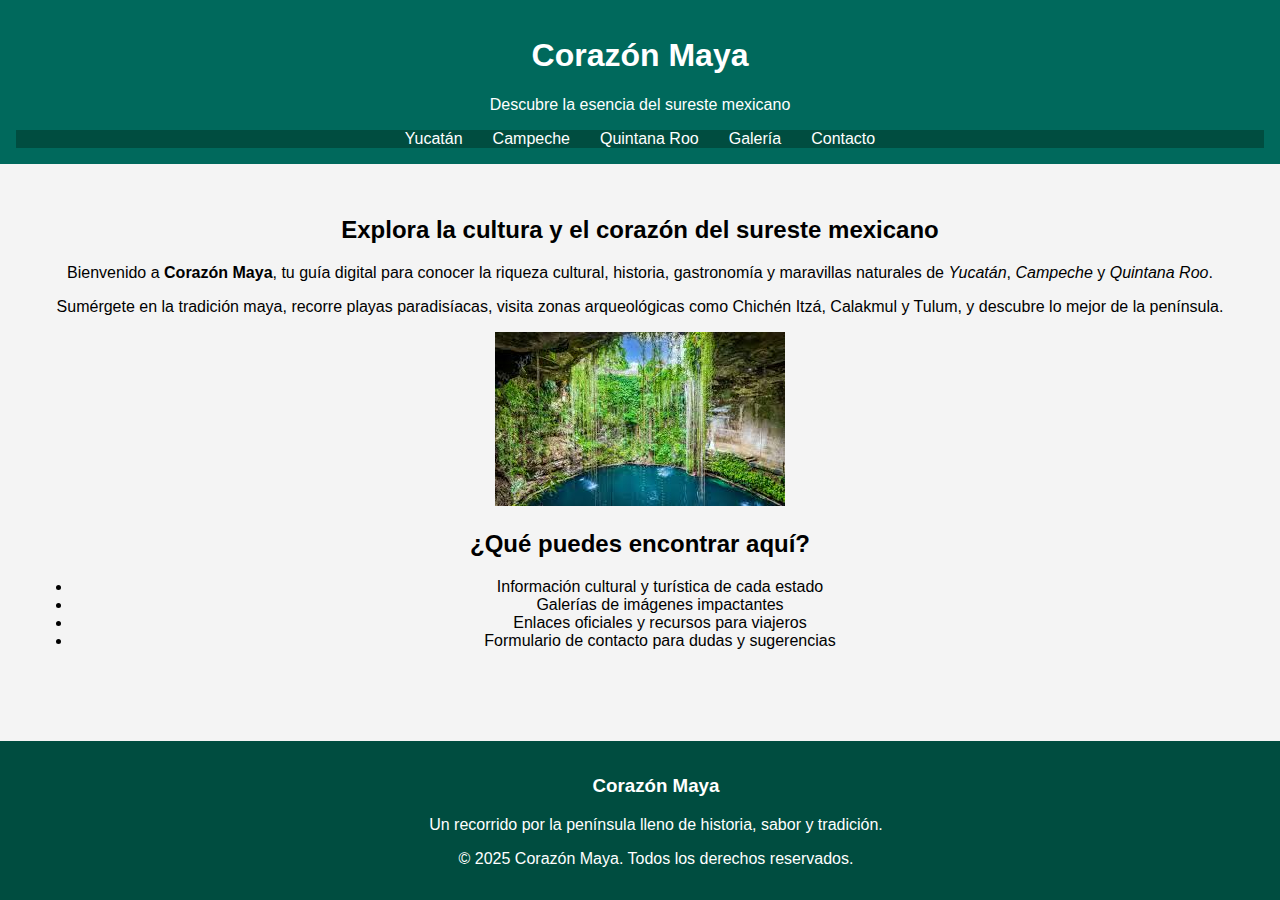
<file: index.html>
<!DOCTYPE html>
<html lang="es">
<head>
  <meta charset="UTF-8">
  <meta name="viewport" content="width=device-width, initial-scale=1.0">
  <title>Corazón Maya - Descubre la Península de Yucatán</title>
  <link rel="stylesheet" href="css/estilo.css">
</head>
<body>
  <header>
    <div class="encabezado">
      <div class="titulo">
        <h1>Corazón Maya</h1>
        <p>Descubre la esencia del sureste mexicano</p>
      </div>
    </div>
    <nav>
      <ul>
        <li><a href="html/yucatan.html">Yucatán</a></li>
        <li><a href="html/campeche.html">Campeche</a></li>
        <li><a href="html/quintanaroo.html">Quintana Roo</a></li>
        <li><a href="html/galeria.html">Galería</a></li>
        <li><a href="html/contacto.html">Contacto</a></li>
      </ul>
    </nav>
  </header>
  <main>
    <section>
      <h2>Explora la cultura y el corazón del sureste mexicano</h2>
      <p>Bienvenido a <strong>Corazón Maya</strong>, tu guía digital para conocer la riqueza cultural, historia, gastronomía y maravillas naturales de <em>Yucatán</em>, <em>Campeche</em> y <em>Quintana Roo</em>.</p>
      <p>Sumérgete en la tradición maya, recorre playas paradisíacas, visita zonas arqueológicas como Chichén Itzá, Calakmul y Tulum, y descubre lo mejor de la península.</p>
      <img src="img/1.jpg" alt="Península de Yucatán" class="imagen-principal">
    </section>
    <section>
      <h2>¿Qué puedes encontrar aquí?</h2>
      <ul>
        <li>Información cultural y turística de cada estado</li>
        <li>Galerías de imágenes impactantes</li>
        <li>Enlaces oficiales y recursos para viajeros</li>
        <li>Formulario de contacto para dudas y sugerencias</li>
      </ul>
    </section>
  </main>
  <footer>
    <div class="footer-container">
      <div class="footer-info">
        <h3>Corazón Maya</h3>
        <p>Un recorrido por la península lleno de historia, sabor y tradición.</p>
      </div>
     
      <div class="footer-copy">
        <p>&copy; 2025 Corazón Maya. Todos los derechos reservados.</p>
      </div>
    </div>
  </footer>
</body>
</html>
</file>
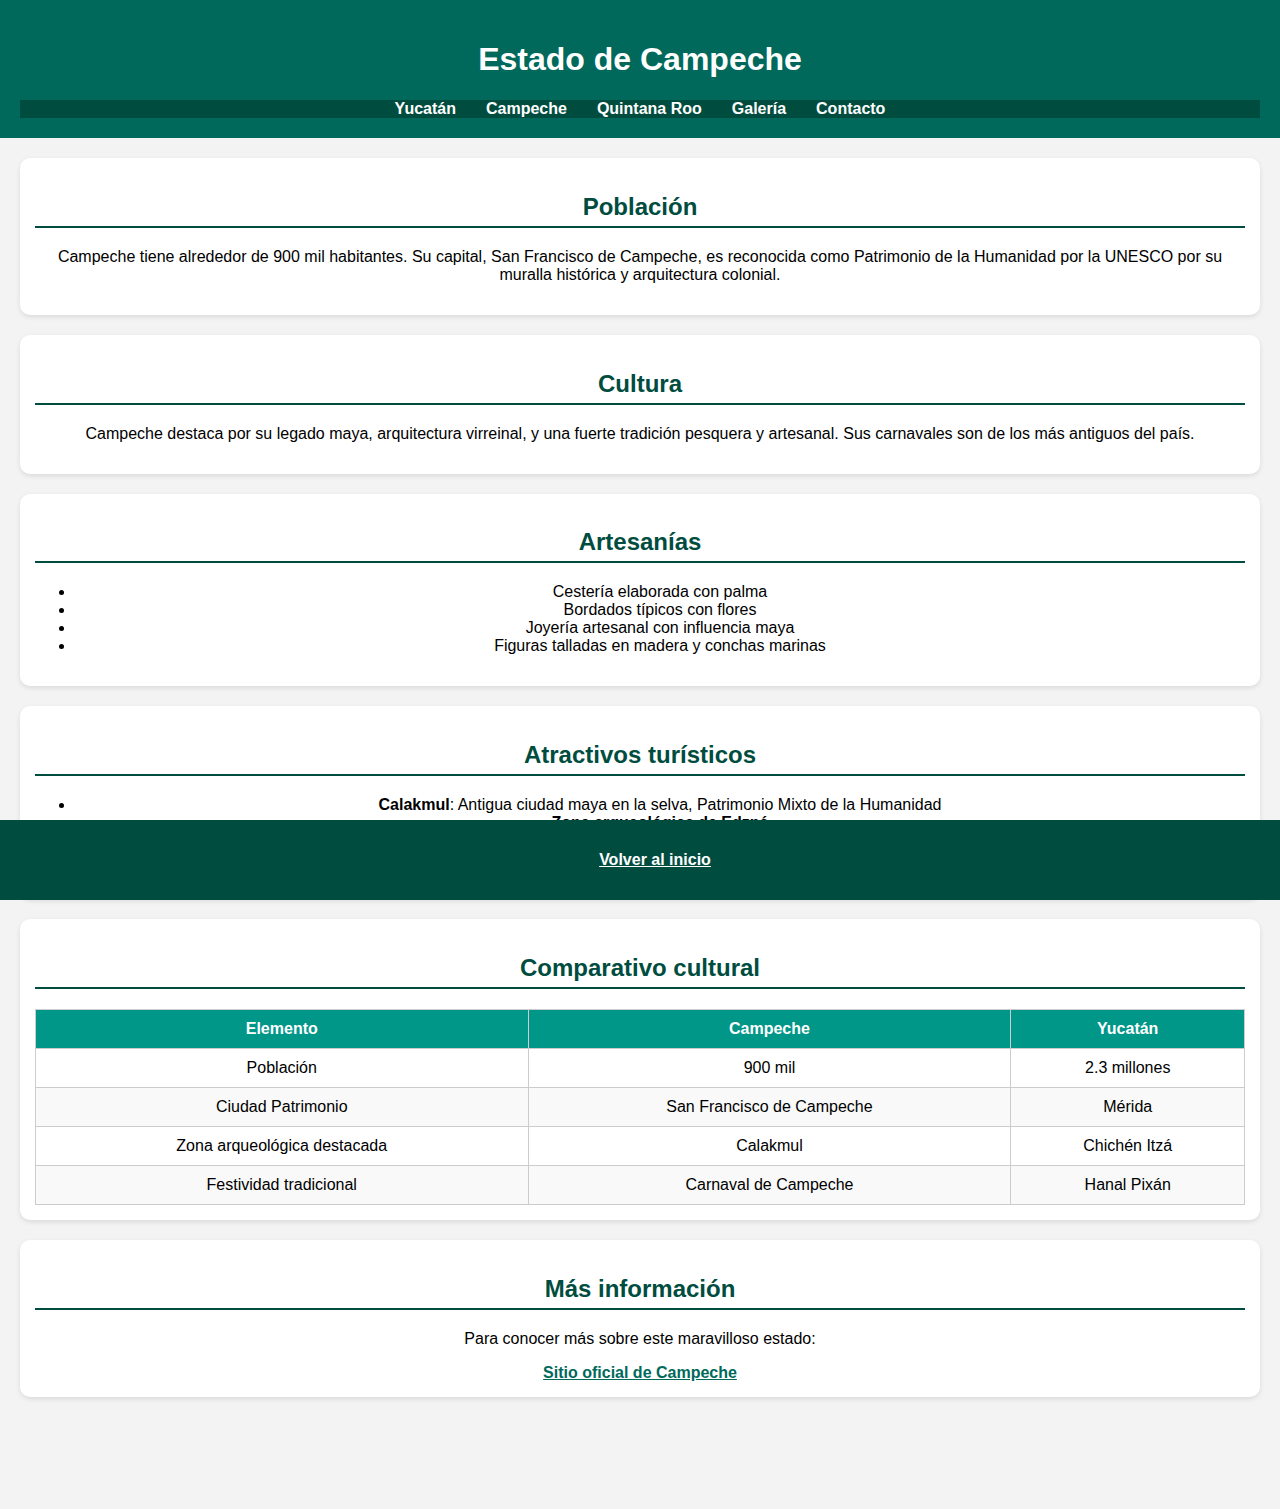
<file: html/campeche.html>
<!DOCTYPE html>
<html lang="es">
<head>
  <meta charset="UTF-8">
  <title>Campeche</title>
  <link rel="stylesheet" href="../css/estilo.css">
  <style>
    body {
      font-family: Arial, sans-serif;
      margin: 0;
      background-color: #f3f3f3;
    }
    header {
      background-color: #00695c;
      color: white;
      padding: 20px;
      text-align: center;
    }
    main {
      padding: 20px;
    }
    section {
      background-color: white;
      margin-bottom: 20px;
      padding: 15px;
      border-radius: 10px;
      box-shadow: 0 2px 5px rgba(0,0,0,0.1);
    }
    h2 {
      color: #004d40;
      border-bottom: 2px solid #004d40;
      padding-bottom: 5px;
    }
    table {
      width: 100%;
      border-collapse: collapse;
      margin-top: 10px;
    }
    table th, table td {
      border: 1px solid #ccc;
      padding: 10px;
      text-align: center;
    }
    table th {
      background-color: #009688;
      color: white;
    }
    table tr:nth-child(even) {
      background-color: #f9f9f9;
    }
    footer {
      background-color: #004d40;
      color: white;
      text-align: center;
      padding: 15px;
      margin-top: 40px;
    }
    a {
      color: #00695c;
      font-weight: bold;
    }
  </style>
</head>
<body>
  <header>
    <h1>Estado de Campeche</h1>
    <nav>
        <ul>
          <li><a href="yucatan.html">Yucatán</a></li>
          <li><a href="campeche.html">Campeche</a></li>
          <li><a href="quintanaroo.html">Quintana Roo</a></li>
          <li><a href="galeria.html">Galería</a></li>
          <li><a href="contacto.html">Contacto</a></li>
        </ul>
      </nav>
  </header>
  <main>
    <section>
      <h2>Población</h2>
      <p>Campeche tiene alrededor de 900 mil habitantes. Su capital, San Francisco de Campeche, es reconocida como Patrimonio de la Humanidad por la UNESCO por su muralla histórica y arquitectura colonial.</p>
    </section>

    <section>
      <h2>Cultura</h2>
      <p>Campeche destaca por su legado maya, arquitectura virreinal, y una fuerte tradición pesquera y artesanal. Sus carnavales son de los más antiguos del país.</p>
    </section>

    <section>
      <h2>Artesanías</h2>
      <ul>
        <li>Cestería elaborada con palma</li>
        <li>Bordados típicos con flores</li>
        <li>Joyería artesanal con influencia maya</li>
        <li>Figuras talladas en madera y conchas marinas</li>
      </ul>
    </section>

    <section>
      <h2>Atractivos turísticos</h2>
      <ul>
        <li><strong>Calakmul</strong>: Antigua ciudad maya en la selva, Patrimonio Mixto de la Humanidad</li>
        <li><strong>Zona arqueológica de Edzná</strong></li>
        <li><strong>Malecón de Campeche</strong>: Ideal para paseos y fotos</li>
        <li><strong>Centro histórico amurallado</strong> con baluartes y museos</li>
      </ul>
    </section>

    <section>
      <h2>Comparativo cultural</h2>
      <table>
        <thead>
          <tr>
            <th>Elemento</th>
            <th>Campeche</th>
            <th>Yucatán</th>
          </tr>
        </thead>
        <tbody>
          <tr>
            <td>Población</td>
            <td>900 mil</td>
            <td>2.3 millones</td>
          </tr>
          <tr>
            <td>Ciudad Patrimonio</td>
            <td>San Francisco de Campeche</td>
            <td>Mérida</td>
          </tr>
          <tr>
            <td>Zona arqueológica destacada</td>
            <td>Calakmul</td>
            <td>Chichén Itzá</td>
          </tr>
          <tr>
            <td>Festividad tradicional</td>
            <td>Carnaval de Campeche</td>
            <td>Hanal Pixán</td>
          </tr>
        </tbody>
      </table>
    </section>

    <section>
      <h2>Más información</h2>
      <p>Para conocer más sobre este maravilloso estado:</p>
      <a href="https://www.campeche.gob.mx/" target="_blank">Sitio oficial de Campeche</a>
    </section>
    <br>
    <br>
    <br>
    <br>
  </main>

  <footer>
    <p><a href="../index.html" style="color: #ffffff;">Volver al inicio</a></p>
  </footer>
</body>
</html>
</file>
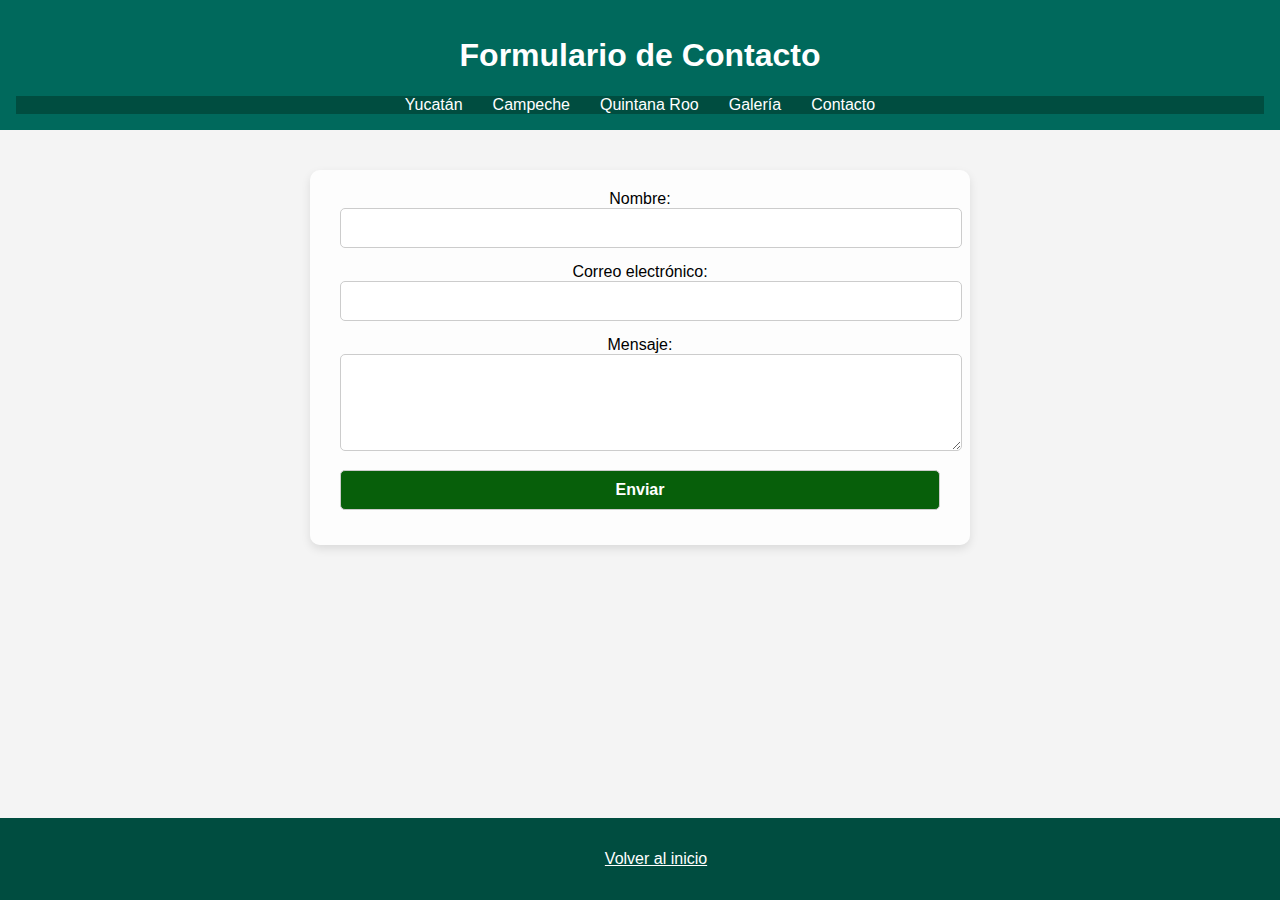
<file: html/contacto.html>
<!DOCTYPE html>
<html lang="es">
<head>
  <meta charset="UTF-8">
  <title>Contacto</title>
  <link rel="stylesheet" href="../css/estilo.css">
  <style>
    main {
      max-width: 600px;
      margin: 40px auto;
      background-color: #ffffffcc;
      padding: 20px 30px;
      border-radius: 10px;
      box-shadow: 0 4px 10px rgba(0, 0, 0, 0.1);
    }

    input, textarea {
      width: 100%;
      padding: 10px;
      margin-bottom: 15px;
      border-radius: 5px;
      border: 1px solid #ccc;
      font-size: 1em;
    }

    input[type="submit"] {
      background-color: #075f0a;
      color: white;
      font-weight: bold;
      cursor: pointer;
      transition: background-color 0.3s;
    }

    input[type="submit"]:hover {
      background-color: #00a31b;
    }

    #mensaje-enviado {
      display: none;
      color: green;
      font-weight: bold;
      text-align: center;
      margin-top: 15px;
    }
  </style>
</head>
<body>
  <header>
    <h1>Formulario de Contacto</h1>
    <nav>
        <ul>
          <li><a href="yucatan.html">Yucatán</a></li>
          <li><a href="campeche.html">Campeche</a></li>
          <li><a href="quintanaroo.html">Quintana Roo</a></li>
          <li><a href="galeria.html">Galería</a></li>
          <li><a href="contacto.html">Contacto</a></li>
        </ul>
      </nav>
</header>
  <main>
    <form id="contactoForm" action="#" method="post">
      <label for="nombre">Nombre:</label>
      <input type="text" id="nombre" name="nombre" required>

      <label for="correo">Correo electrónico:</label>
      <input type="email" id="correo" name="correo" required>

      <label for="mensaje">Mensaje:</label>
      <textarea id="mensaje" name="mensaje" rows="5" required></textarea>

      <input type="submit" value="Enviar">
      <p id="mensaje-enviado">¡Mensaje enviado con éxito!</p>
    </form>
  </main>
  <footer>
    <p><a href="../index.html" style="color: #ffffff;">Volver al inicio</a></p>
  </footer>

  <script>
    document.getElementById('contactoForm').addEventListener('submit', function(e) {
      e.preventDefault();
      document.getElementById('mensaje-enviado').style.display = 'block';
      this.reset();
      setTimeout(() => {
        document.getElementById('mensaje-enviado').style.display = 'none';
      }, 4000);
    });
  </script>
</body>
</html>
</file>
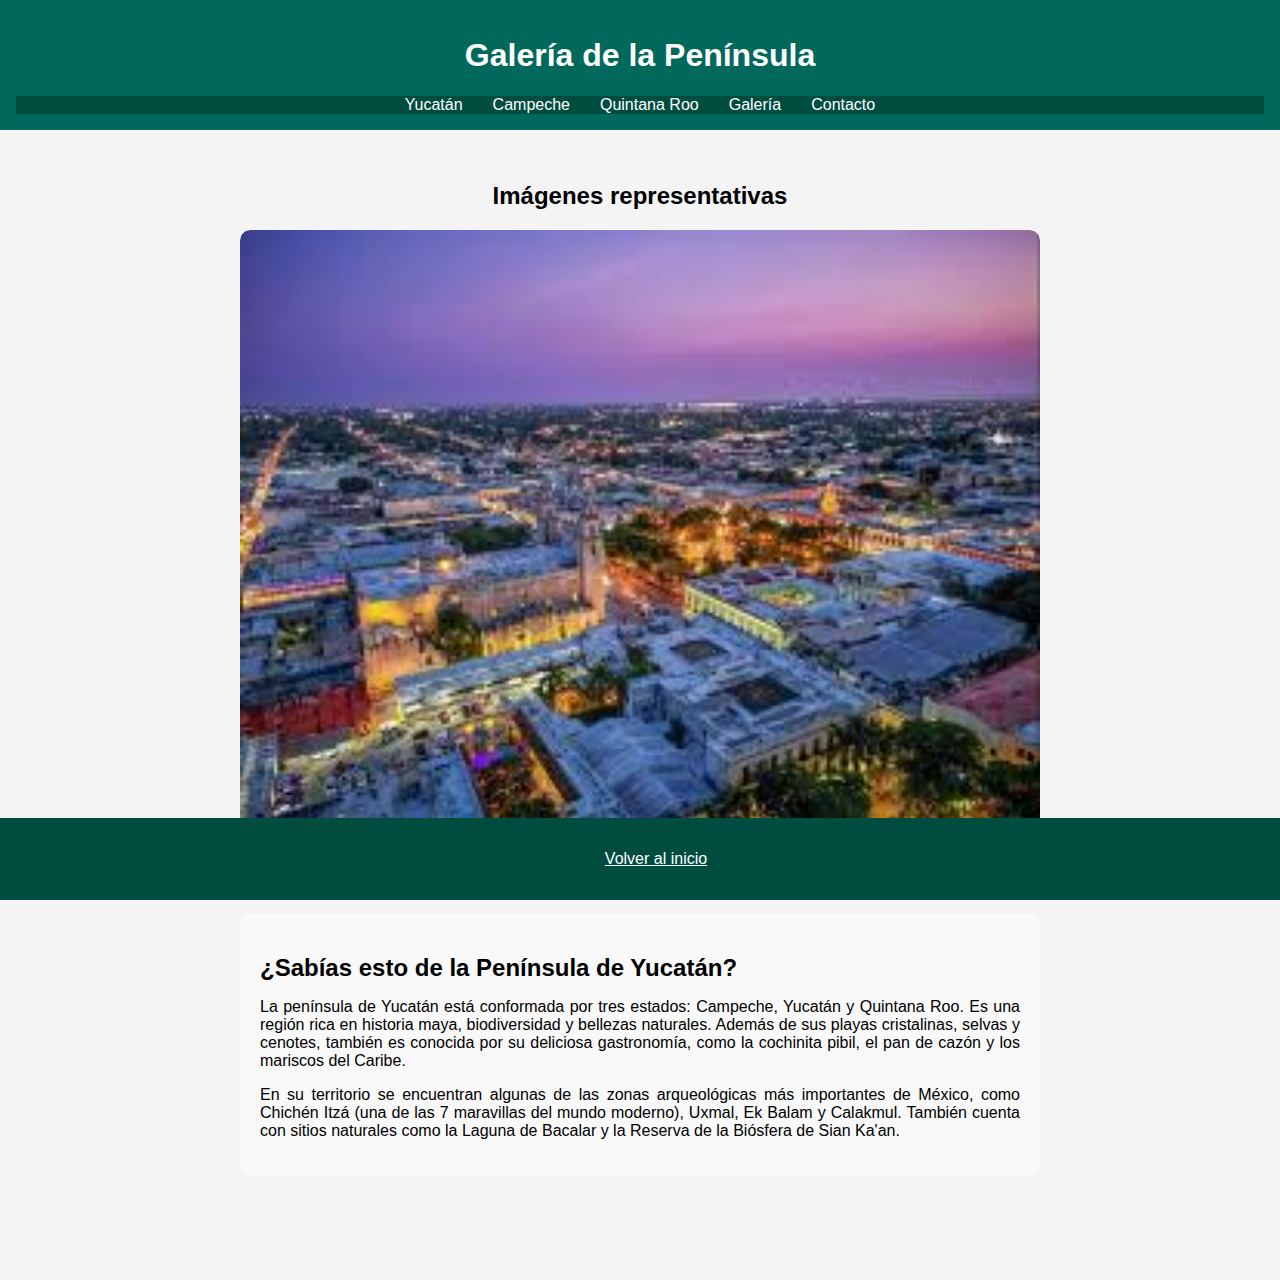
<file: html/galeria.html>
<!DOCTYPE html>
<html lang="es">
<head>
  <meta charset="UTF-8">
  <title>Galería</title>
  <link rel="stylesheet" href="../css/estilo.css">
  <style>
    main {
      max-width: 800px;
      margin: auto;
      text-align: center;
    }

    .carrusel {
      position: relative;
      overflow: hidden;
      border-radius: 10px;
      margin: 20px 0;
    }

    .carrusel img {
      width: 100%;
      display: none;
      border-radius: 10px;
    }

    .carrusel img.active {
      display: block;
    }

    .botones-carrusel {
      margin-top: 10px;
    }

    .botones-carrusel button {
      padding: 10px 20px;
      margin: 0 10px;
      background-color: #175807;
      color: white;
      border: none;
      border-radius: 5px;
      cursor: pointer;
      font-weight: bold;
    }

    .botones-carrusel button:hover {
      background-color: #00a323;
    }

    .info-peninsula {
      background-color: #f9f9f9;
      padding: 20px;
      margin-top: 30px;
      border-radius: 10px;
      text-align: justify;
    }

    .info-peninsula h2 {
      margin-bottom: 10px;
    }
  </style>
</head>
<body>
  <header>
    <h1>Galería de la Península</h1>
    <nav>
        <ul>
          <li><a href="yucatan.html">Yucatán</a></li>
          <li><a href="campeche.html">Campeche</a></li>
          <li><a href="quintanaroo.html">Quintana Roo</a></li>
          <li><a href="galeria.html">Galería</a></li>
          <li><a href="contacto.html">Contacto</a></li>
        </ul>
      </nav>
  </header>
  <main>
    <section>
      <h2>Imágenes representativas</h2>
      <div class="carrusel">
        <img src="../img/merida.jpg" alt="Mérida Yucatán" class="active">
        <img src="../img/campeche.jpg" alt="Centro histórico de Campeche">
        <img src="../img/cancun.jpg" alt="Playas de Cancún">
        <img src="../img/chichen.jpg" alt="Chichén Itzá">
        <img src="../img/bacalar.jpg" alt="Laguna de Bacalar">
      </div>
      <div class="botones-carrusel">
        <button onclick="anterior()">Anterior</button>
        <button onclick="siguiente()">Siguiente</button>
      </div>
    </section>

    <section class="info-peninsula">
      <h2>¿Sabías esto de la Península de Yucatán?</h2>
      <p>
        La península de Yucatán está conformada por tres estados: Campeche, Yucatán y Quintana Roo. Es una región rica en historia maya, biodiversidad y bellezas naturales. Además de sus playas cristalinas, selvas y cenotes, también es conocida por su deliciosa gastronomía, como la cochinita pibil, el pan de cazón y los mariscos del Caribe.
      </p>
      <p>
        En su territorio se encuentran algunas de las zonas arqueológicas más importantes de México, como Chichén Itzá (una de las 7 maravillas del mundo moderno), Uxmal, Ek Balam y Calakmul. También cuenta con sitios naturales como la Laguna de Bacalar y la Reserva de la Biósfera de Sian Ka'an.
      </p>
    </section>
    <br>
    <br>
    <br>
    <br>
  </main>

  <footer>
    <p><a href="../index.html" style="color: #ffffff;">Volver al inicio</a></p>
  </footer>

  <script>
    let index = 0;
    const imagenes = document.querySelectorAll('.carrusel img');

    function mostrarImagen(i) {
      imagenes.forEach((img, idx) => {
        img.classList.toggle('active', idx === i);
      });
    }

    function siguiente() {
      index = (index + 1) % imagenes.length;
      mostrarImagen(index);
    }

    function anterior() {
      index = (index - 1 + imagenes.length) % imagenes.length;
      mostrarImagen(index);
    }
    setInterval(siguiente, 5000);
  </script>
</body>
</html>
</file>
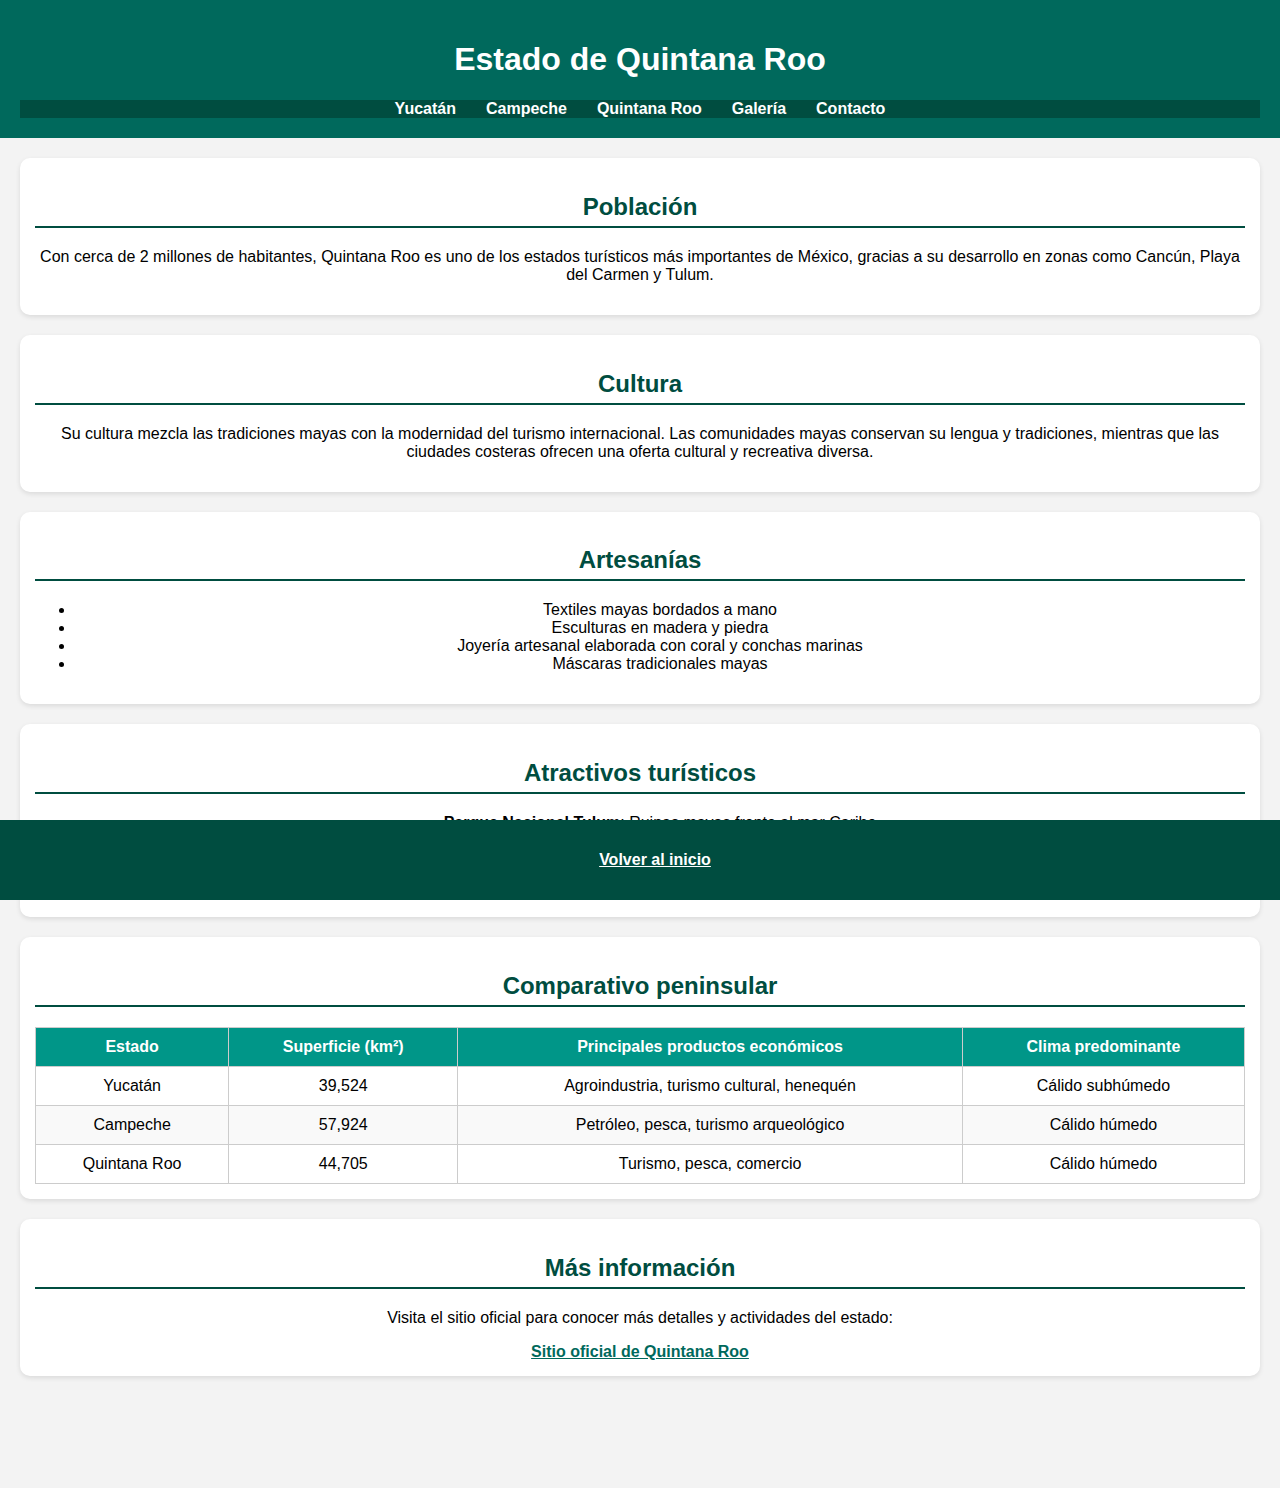
<file: html/quintanaroo.html>
<!DOCTYPE html>
<html lang="es">
<head>
  <meta charset="UTF-8">
  <title>Quintana Roo</title>
  <link rel="stylesheet" href="../css/estilo.css">
  <style>
    body {
      font-family: Arial, sans-serif;
      margin: 0;
      background-color: #f3f3f3;
    }
    header {
      background-color: #00695c;
      color: white;
      padding: 20px;
      text-align: center;
    }
    main {
      padding: 20px;
    }
    section {
      background-color: white;
      margin-bottom: 20px;
      padding: 15px;
      border-radius: 10px;
      box-shadow: 0 2px 5px rgba(0,0,0,0.1);
    }
    h2 {
      color: #004d40;
      border-bottom: 2px solid #004d40;
      padding-bottom: 5px;
    }
    table {
      width: 100%;
      border-collapse: collapse;
      margin-top: 10px;
    }
    table th, table td {
      border: 1px solid #ccc;
      padding: 10px;
      text-align: center;
    }
    table th {
      background-color: #009688;
      color: white;
    }
    table tr:nth-child(even) {
      background-color: #f9f9f9;
    }
    footer {
      background-color: #004d40;
      color: white;
      text-align: center;
      padding: 15px;
      margin-top: 40px;
    }
    a {
      color: #00695c;
      font-weight: bold;
    }
  </style>
</head>
<body>
  <header>
    <h1>Estado de Quintana Roo</h1>
    <nav>
        <ul>
          <li><a href="yucatan.html">Yucatán</a></li>
          <li><a href="campeche.html">Campeche</a></li>
          <li><a href="quintanaroo.html">Quintana Roo</a></li>
          <li><a href="galeria.html">Galería</a></li>
          <li><a href="contacto.html">Contacto</a></li>
        </ul>
      </nav>
  </header>
  <main>
    <section>
      <h2>Población</h2>
      <p>Con cerca de 2 millones de habitantes, Quintana Roo es uno de los estados turísticos más importantes de México, gracias a su desarrollo en zonas como Cancún, Playa del Carmen y Tulum.</p>
    </section>

    <section>
      <h2>Cultura</h2>
      <p>Su cultura mezcla las tradiciones mayas con la modernidad del turismo internacional. Las comunidades mayas conservan su lengua y tradiciones, mientras que las ciudades costeras ofrecen una oferta cultural y recreativa diversa.</p>
    </section>

    <section>
      <h2>Artesanías</h2>
      <ul>
        <li>Textiles mayas bordados a mano</li>
        <li>Esculturas en madera y piedra</li>
        <li>Joyería artesanal elaborada con coral y conchas marinas</li>
        <li>Máscaras tradicionales mayas</li>
      </ul>
    </section>

    <section>
      <h2>Atractivos turísticos</h2>
      <ul>
        <li><strong>Parque Nacional Tulum</strong>: Ruinas mayas frente al mar Caribe</li>
        <li><strong>Cenotes</strong> como Dos Ojos y Gran Cenote</li>
        <li><strong>Isla Cozumel</strong>: Destino mundial para el buceo</li>
        <li><strong>La Riviera Maya</strong>: Playas y vida nocturna</li>
      </ul>
    </section>

    <section>
        <h2>Comparativo peninsular</h2>
        <table>
          <thead>
            <tr>
              <th>Estado</th>
              <th>Superficie (km²)</th>
              <th>Principales productos económicos</th>
              <th>Clima predominante</th>
            </tr>
          </thead>
          <tbody>
            <tr>
              <td>Yucatán</td>
              <td>39,524</td>
              <td>Agroindustria, turismo cultural, henequén</td>
              <td>Cálido subhúmedo</td>
            </tr>
            <tr>
              <td>Campeche</td>
              <td>57,924</td>
              <td>Petróleo, pesca, turismo arqueológico</td>
              <td>Cálido húmedo</td>
            </tr>
            <tr>
              <td>Quintana Roo</td>
              <td>44,705</td>
              <td>Turismo, pesca, comercio</td>
              <td>Cálido húmedo</td>
            </tr>
          </tbody>
        </table>
      </section>
      
    <section>
      <h2>Más información</h2>
      <p>Visita el sitio oficial para conocer más detalles y actividades del estado:</p>
      <a href="https://qroo.gob.mx/" target="_blank" rel="noopener noreferrer">Sitio oficial de Quintana Roo</a>
    </section>
    <br>
    <br>
    <br>
    <br>
  </main>

  <footer>
    <p><a href="../index.html" style="color: #ffffff;">Volver al inicio</a></p>
  </footer>
</body>
</html>
</file>
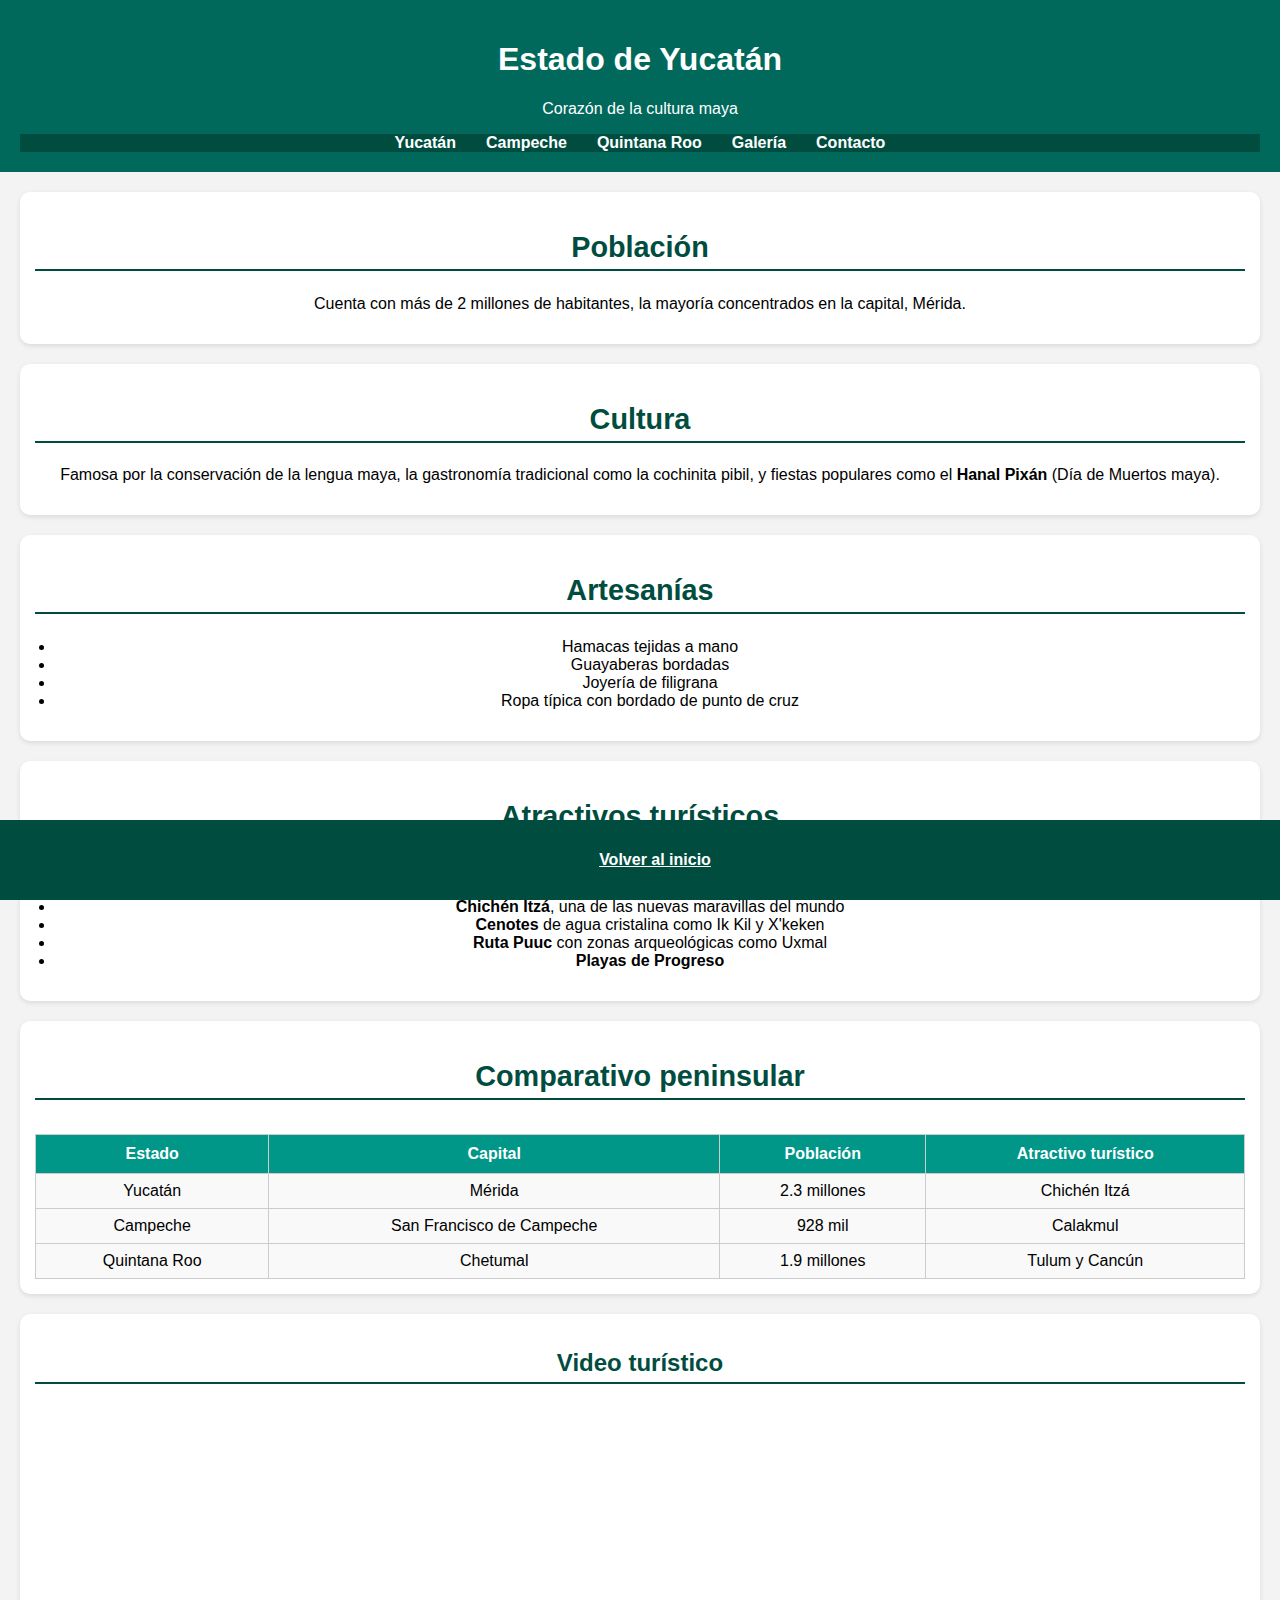
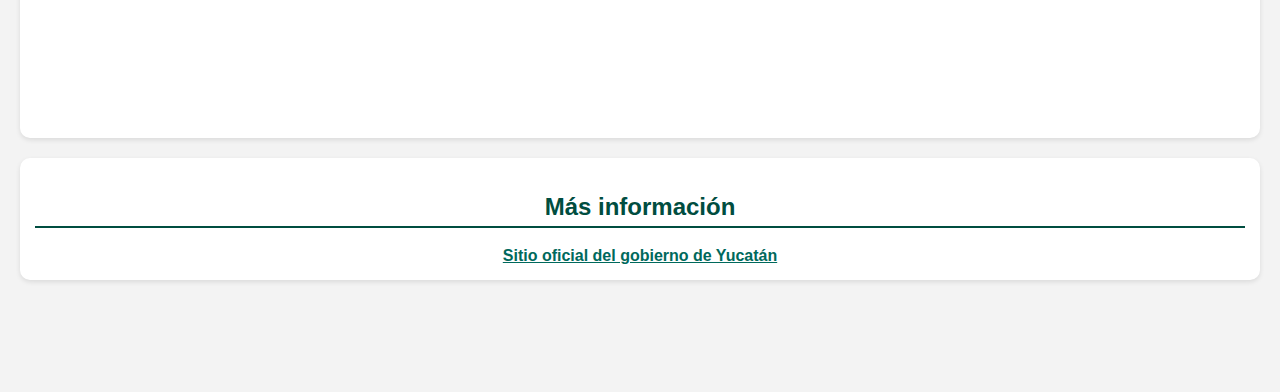
<file: html/yucatan.html>
<!DOCTYPE html>
<html lang="es">
<head>
  <meta charset="UTF-8">
  <meta name="viewport" content="width=device-width, initial-scale=1.0">
  <title>Yucatán - Corazón Maya</title>
  <link rel="stylesheet" href="../css/estilo.css">
  <style>
    body {
      font-family: Arial, sans-serif;
      margin: 0;
      background-color: #f3f3f3;
    }
    header {
      background-color: #00695c;
      color: white;
      padding: 20px;
      text-align: center;
    }
    main {
      padding: 20px;
    }
    section {
      background-color: white;
      margin-bottom: 20px;
      padding: 15px;
      border-radius: 10px;
      box-shadow: 0 2px 5px rgba(0,0,0,0.1);
    }
    h2 {
      color: #004d40;
      border-bottom: 2px solid #004d40;
      padding-bottom: 5px;
    }
    table {
      width: 100%;
      border-collapse: collapse;
      margin-top: 10px;
    }
    table th, table td {
      border: 1px solid #ccc;
      padding: 10px;
      text-align: center;
    }
    table th {
      background-color: #009688;
      color: white;
    }
    table tr:nth-child(even) {
      background-color: #f9f9f9;
    }
    footer {
      background-color: #004d40;
      color: white;
      text-align: center;
      padding: 15px;
      margin-top: 40px;
    }
    a {
      color: #00695c;
      font-weight: bold;
    }
  </style>
</head>
<body>
  <header>
    <div class="encabezado">
      <div class="titulo">
        <h1>Estado de Yucatán</h1>
        <p>Corazón de la cultura maya</p>
      </div>
    </div>
    <nav>
      <ul>
        <li><a href="yucatan.html">Yucatán</a></li>
        <li><a href="campeche.html">Campeche</a></li>
        <li><a href="quintanaroo.html">Quintana Roo</a></li>
        <li><a href="galeria.html">Galería</a></li>
        <li><a href="contacto.html">Contacto</a></li>
      </ul>
    </nav>
  </header>

  <main>
    <section>
        <h2 style="color: #004d40; font-size: 1.8em; border-bottom: 2px solid #004d40;">Población</h2>
        <p>Cuenta con más de 2 millones de habitantes, la mayoría concentrados en la capital, Mérida.</p>
      </section>
      
      <section>
        <h2 style="color: #004d40; font-size: 1.8em; border-bottom: 2px solid #004d40;">Cultura</h2>
        <p>Famosa por la conservación de la lengua maya, la gastronomía tradicional como la cochinita pibil, y fiestas populares como el <strong>Hanal Pixán</strong> (Día de Muertos maya).</p>
      </section>
      
      <section>
        <h2 style="color: #004d40; font-size: 1.8em; border-bottom: 2px solid #004d40;">Artesanías</h2>
        <ul style="padding-left: 20px;">
          <li>Hamacas tejidas a mano</li>
          <li>Guayaberas bordadas</li>
          <li>Joyería de filigrana</li>
          <li>Ropa típica con bordado de punto de cruz</li>
        </ul>
      </section>
      
      <section>
        <h2 style="color: #004d40; font-size: 1.8em; border-bottom: 2px solid #004d40;">Atractivos turísticos</h2>
        <p>Entre los sitios más visitados se encuentran:</p>
        <ul style="padding-left: 20px;">
          <li><strong>Chichén Itzá</strong>, una de las nuevas maravillas del mundo</li>
          <li><strong>Cenotes</strong> de agua cristalina como Ik Kil y X'keken</li>
          <li><strong>Ruta Puuc</strong> con zonas arqueológicas como Uxmal</li>
          <li><strong>Playas de Progreso</strong></li>
        </ul>
      </section>
      
      <section>
        <h2 style="color: #004d40; font-size: 1.8em; border-bottom: 2px solid #004d40;">Comparativo peninsular</h2>
        <div style="overflow-x: auto;">
          <table style="border-collapse: collapse; width: 100%; margin-top: 10px; text-align: center;">
            <thead>
              <tr style="background-color: #009688; color: white;">
                <th style="padding: 10px; border: 1px solid #ccc;">Estado</th>
                <th style="padding: 10px; border: 1px solid #ccc;">Capital</th>
                <th style="padding: 10px; border: 1px solid #ccc;">Población</th>
                <th style="padding: 10px; border: 1px solid #ccc;">Atractivo turístico</th>
              </tr>
            </thead>
            <tbody>
              <tr style="background-color: #f9f9f9;">
                <td style="padding: 8px; border: 1px solid #ccc;">Yucatán</td>
                <td style="padding: 8px; border: 1px solid #ccc;">Mérida</td>
                <td style="padding: 8px; border: 1px solid #ccc;">2.3 millones</td>
                <td style="padding: 8px; border: 1px solid #ccc;">Chichén Itzá</td>
              </tr>
              <tr>
                <td style="padding: 8px; border: 1px solid #ccc;">Campeche</td>
                <td style="padding: 8px; border: 1px solid #ccc;">San Francisco de Campeche</td>
                <td style="padding: 8px; border: 1px solid #ccc;">928 mil</td>
                <td style="padding: 8px; border: 1px solid #ccc;">Calakmul</td>
              </tr>
              <tr style="background-color: #f9f9f9;">
                <td style="padding: 8px; border: 1px solid #ccc;">Quintana Roo</td>
                <td style="padding: 8px; border: 1px solid #ccc;">Chetumal</td>
                <td style="padding: 8px; border: 1px solid #ccc;">1.9 millones</td>
                <td style="padding: 8px; border: 1px solid #ccc;">Tulum y Cancún</td>
              </tr>
            </tbody>
          </table>
        </div>
      </section>
      

    <section>
      <h2>Video turístico</h2>
      <iframe width="560" height="315" src="https://www.youtube.com/embed/FXj093p02-w?si=1k186oUMUolYjsno" title="YouTube video player" frameborder="0" allow="accelerometer; autoplay; clipboard-write; encrypted-media; gyroscope; picture-in-picture; web-share" referrerpolicy="strict-origin-when-cross-origin" allowfullscreen></iframe>
    </section>

    <section>
      <h2>Más información</h2>
      <a href="https://yucatan.gob.mx" target="_blank" rel="noopener noreferrer">Sitio oficial del gobierno de Yucatán</a>
    </section>
    <br>
    <br>
    <br>
    <br>
  </main>

  <footer>
    <p><a href="../index.html" style="color: #ffffff;">Volver al inicio</a></p>
  </footer>
</body>
</html>
</file>
<file: css/estilo.css>
body {
    font-family: Arial, sans-serif;
    margin: 0;
    padding: 0;
    background: #f4f4f4;
  }
  header {
    background: #00695c;
    color: white;
    padding: 1em;
    text-align: center;
  }
  nav ul {
    list-style: none;
    padding: 0;
    display: flex;
    justify-content: center;
    background: #004d40;
    margin: 0;
  }
  nav ul li {
    margin: 0 15px;
  }
  nav ul li a {
    color: white;
    text-decoration: none;
  }
  main {
    padding: 2em;
    text-align: center;
  }
  footer {
    text-align: center;
    padding: 1em;
    background: #004d40;
    color: white;
    position: fixed;
    width: 100%;
    bottom: 0;
  }
</file>
